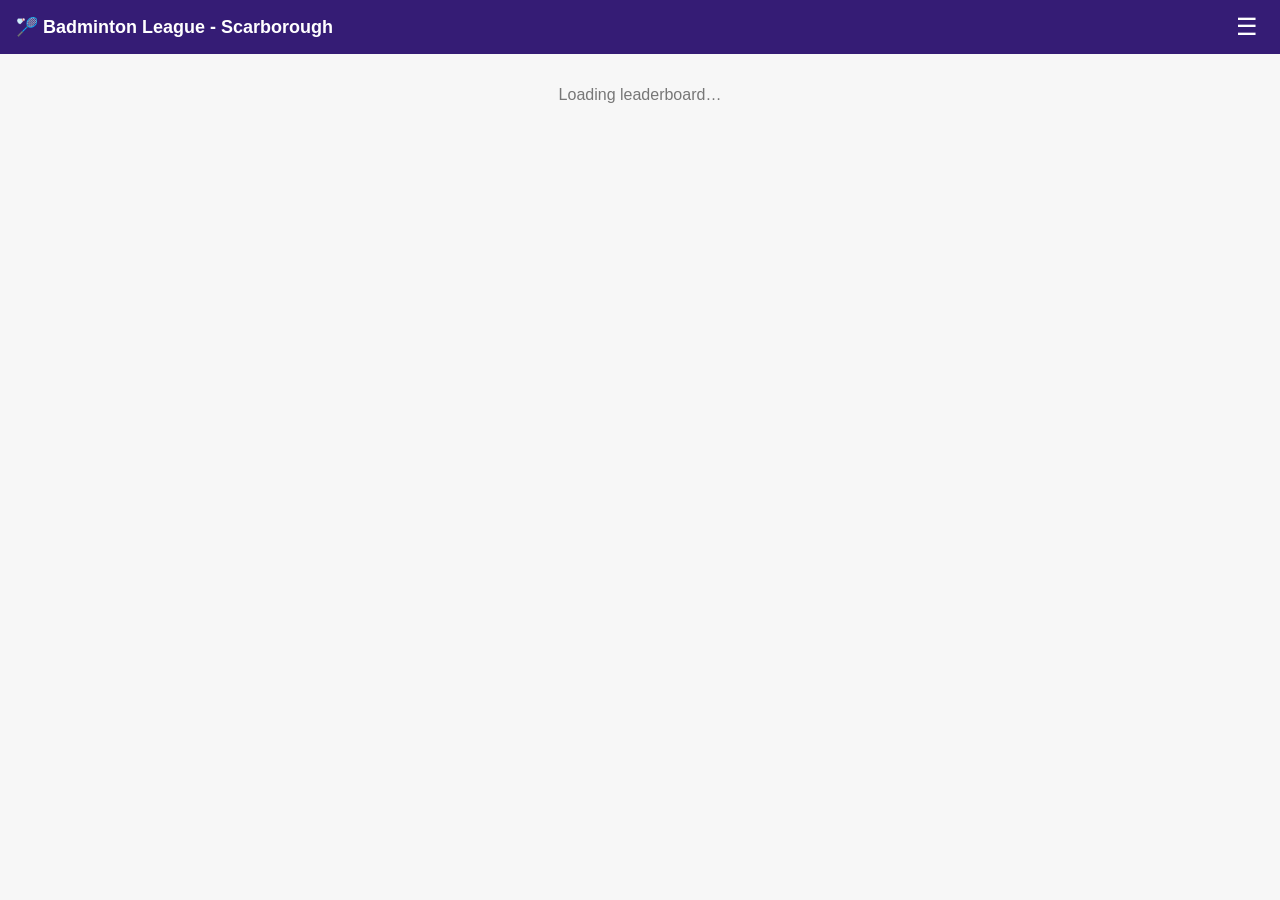
<file: index.html>
<!DOCTYPE html>
<html lang="en">
<head>
  <meta charset="UTF-8" />
  <meta name="viewport" content="width=device-width, initial-scale=1.0" />
  <title>Badminton League</title>
  <link rel="apple-touch-icon" href="badmintonicon.png">
  <link rel="stylesheet" href="css/styles.css" />
</head>
<body>
  <header class="top-bar">
    <h1>🏸 Badminton League - Scarborough</h1>
    <button id="menuBtn">☰</button>
  </header>

  <main id="leaderboard">
    <p class="loading">Loading leaderboard…</p>
  </main>

  <!-- PLAYER DETAIL MODAL -->
  <div id="playerBackdrop" class="modal-backdrop hidden"></div>
  
  <div id="playerModal" class="modal hidden">
    <h2 id="playerName"></h2>
    <p id="playerEmoji" style="font-size:32px; margin-top:0;"></p>
  
    <div id="playerStats"></div>
  
    <button class="cancel-btn" onclick="closePlayerModal()">Close</button>
  </div>


  <nav id="menu" class="hidden">
  <a href="tournaments.html" id="tournamentsLink">Tournaments</a>
  </nav>

  <script src="js/api.js"></script>
  <script src="js/leaderboard.js"></script>
</body>
</html>
</file>
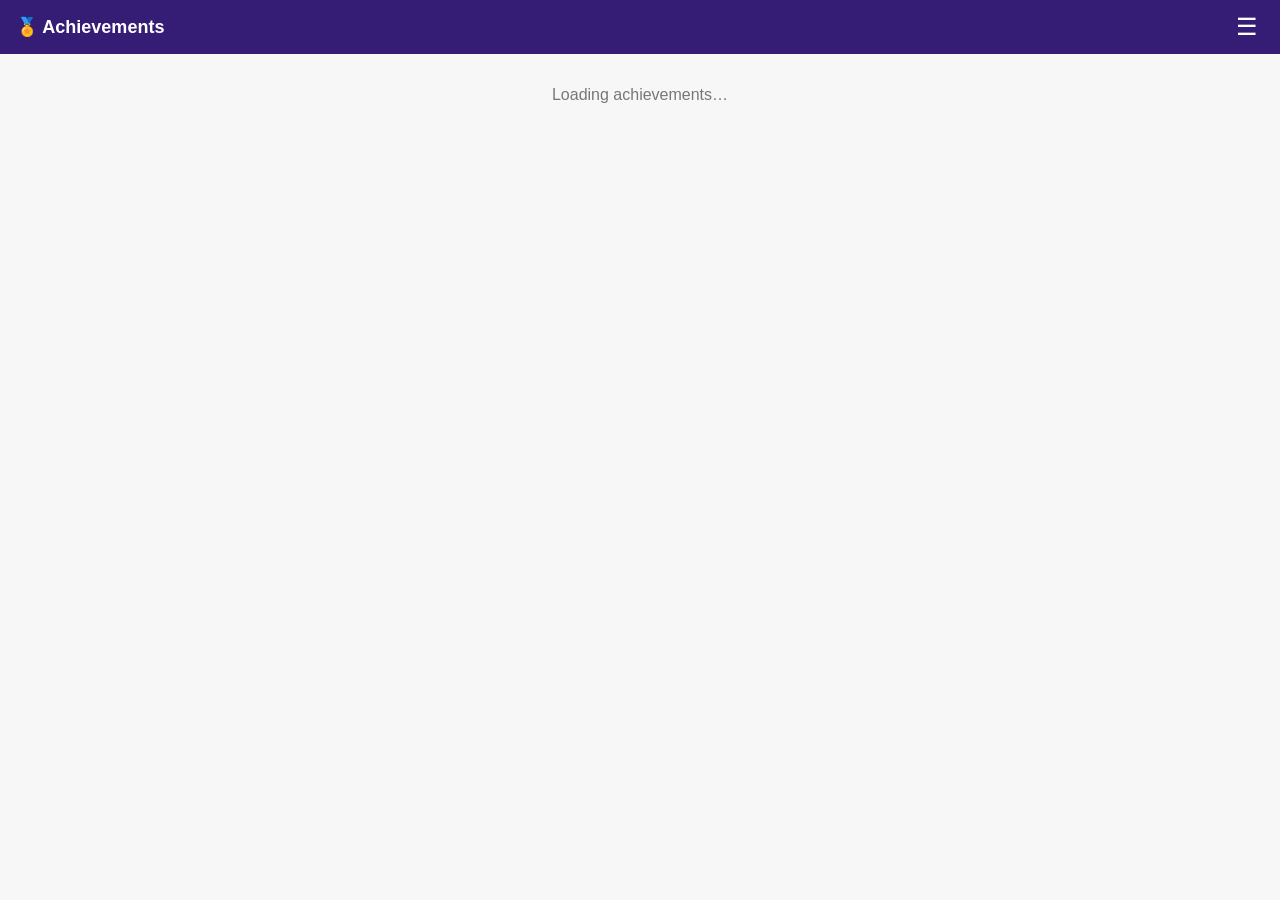
<file: achievements.html>
<!DOCTYPE html>
<html lang="en">
<head>
  <meta charset="UTF-8" />
  <meta name="viewport" content="width=device-width, initial-scale=1.0" />
  <title>Achievements</title>
  <link rel="apple-touch-icon" href="badmintonicon.png">
  <link rel="stylesheet" href="css/styles.css" />
</head>
<body>
  <header class="top-bar">
    <h1>🏅 Achievements</h1>
    <button id="menuBtn">☰</button>
  </header>

  <main id="achievements">
    <p class="loading">Loading achievements…</p>
  </main>

  <nav id="menu" class="hidden">
    <a href="leaderboard.html">Leaderboard</a>
    <a href="tournaments.html">Tournaments</a>
    <a href="players.html">Players</a>
    <a href="achievements.html">Achievements</a>
  
    <!-- LOCATION SWITCH (BOTTOM) -->
    <div class="location-switch">
      <div class="location-row" onclick="toggleLocationMenu()">
        <span id="currentLocation">Wednesday</span>
        <span class="switch-icon">⇄</span>
      </div>
      
      <div id="locationOptions" class="location-options hidden">
        <div onclick="switchLocation('thursday')">Thursday</div>
        <div onclick="switchLocation('monday')">Monday</div>
      </div>
    </div>
  </nav>

  <script src="js/api.js"></script>
  <script src="js/achievements.js"></script>
  <script src="js/location.js"></script>


  <script>
    const menuBtn = document.getElementById("menuBtn");
    const menu = document.getElementById("menu");
    menuBtn.onclick = () => menu.classList.toggle("hidden");
  </script>
</body>
</html>
</file>
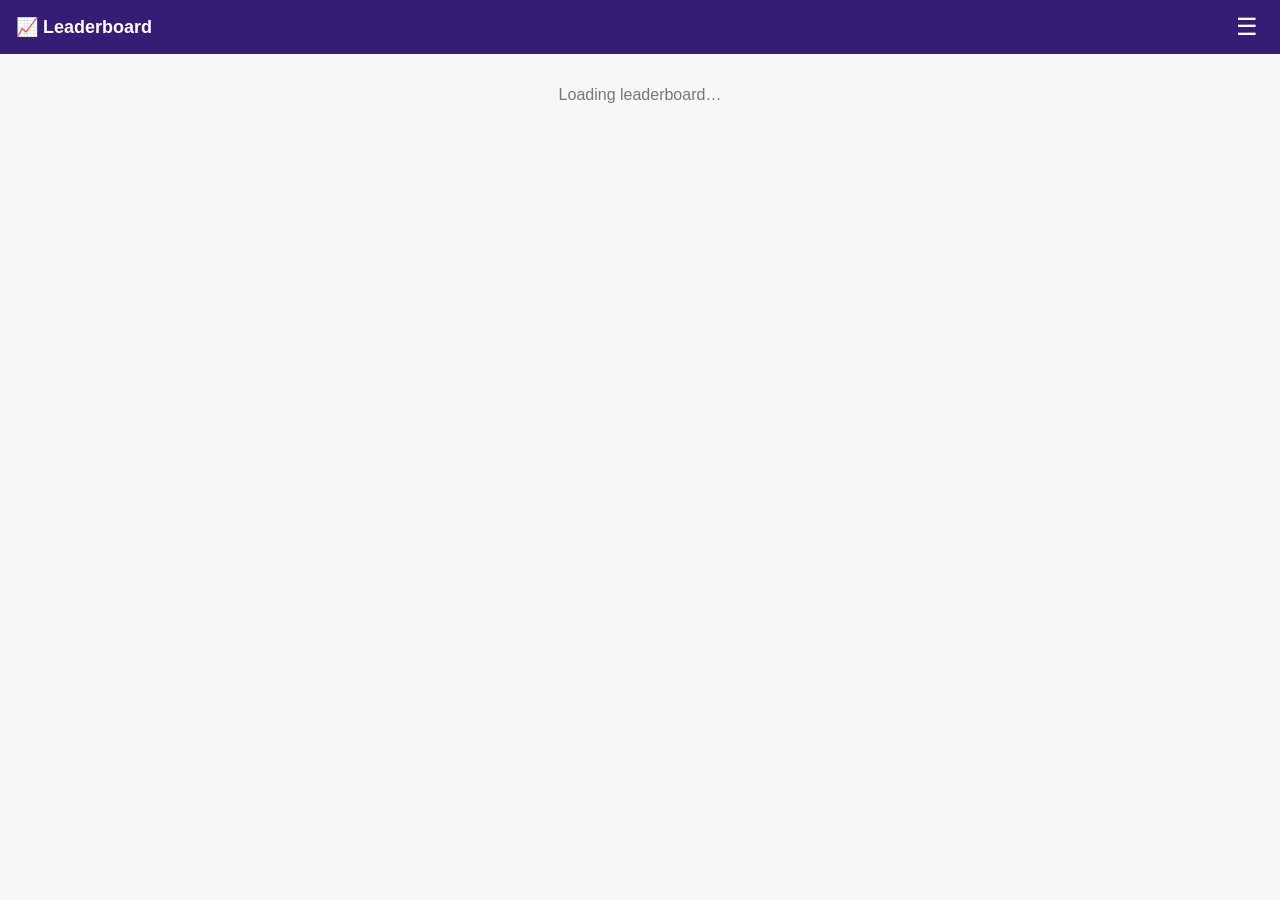
<file: leaderboard.html>
<!DOCTYPE html>
<html lang="en">
<head>
  <meta charset="UTF-8" />
  <meta name="viewport" content="width=device-width, initial-scale=1.0" />
  <title>Leaderboard</title>
  <link rel="apple-touch-icon" href="badmintonicon.png">
  <link rel="stylesheet" href="css/styles.css" />
</head>
<body>
  <header class="top-bar">
    <h1>📈 Leaderboard</h1>
    <button id="menuBtn">☰</button>
  </header>

  <main id="leaderboard">
    <p class="loading">Loading leaderboard…</p>
  </main>

  <!-- PLAYER DETAIL MODAL -->
  <div id="playerBackdrop" class="modal-backdrop hidden"></div>

  <div id="playerModal" class="modal hidden">
    <h2 id="playerName"></h2>
    <p id="playerEmoji" style="font-size:32px; margin-top:0;"></p>
  
    <!-- TABS -->
    <div class="modal-tabs">
      <button id="tabStats" class="tab active">Stats</button>
      <button id="tabPartners" class="tab">Matchups</button>
    </div>
  
    <!-- TAB CONTENT -->
    <div id="playerStats"></div>
    <div id="playerPartners" class="hidden"></div>
  
    <button class="cancel-btn" onclick="closePlayerModal()">Close</button>
  </div>

  <nav id="menu" class="hidden">
    <a href="leaderboard.html">Leaderboard</a>
    <a href="tournaments.html">Tournaments</a>
    <a href="players.html">Players</a>
    <a href="achievements.html">Achievements</a>
  
    <!-- LOCATION SWITCH (BOTTOM) -->
    <div class="location-switch">
      <div class="location-row" onclick="toggleLocationMenu()">
        <span id="currentLocation">Wednesday</span>
        <span class="switch-icon">⇄</span>
      </div>
      
      <div id="locationOptions" class="location-options hidden">
        <div onclick="switchLocation('thursday')">Thursday</div>
        <div onclick="switchLocation('monday')">Monday</div>
      </div>
    </div>
  </nav>


  <script src="js/api.js"></script>
  <script src="js/leaderboard.js"></script>
  <script src="js/location.js"></script>
</body>
</html>
</file>
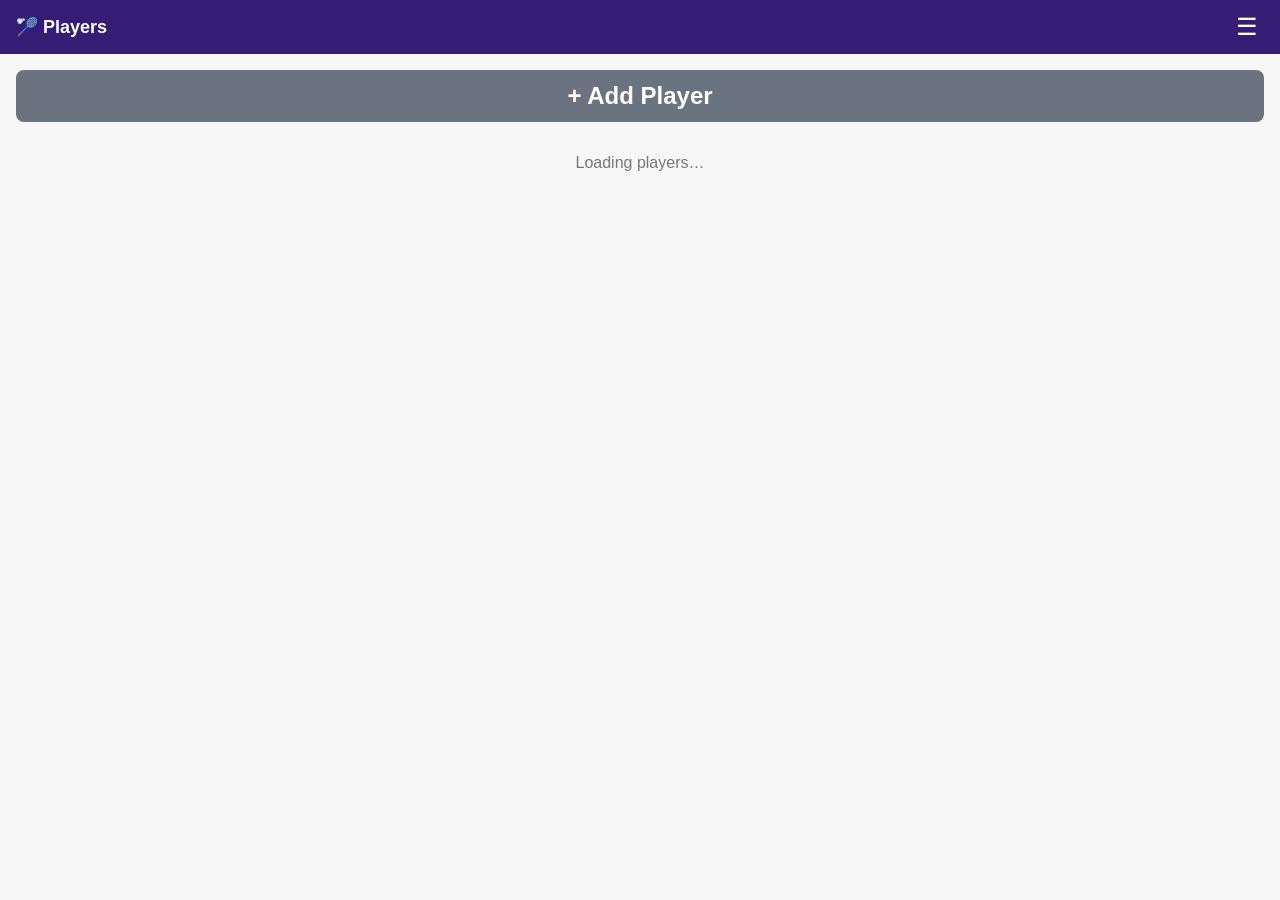
<file: players.html>
<!DOCTYPE html>
<html lang="en">
<head>
  <meta charset="UTF-8" />
  <meta name="viewport" content="width=device-width, initial-scale=1.0" />
  <title>Players</title>
  <link rel="apple-touch-icon" href="badmintonicon.png">
  <link rel="stylesheet" href="css/styles.css" />
</head>
<body>
  <header class="top-bar">
    <h1>🏸 Players</h1>
    <button id="menuBtn">☰</button>
  </header>

  <main id="players">
    <button class="start-btn" id="addPlayerBtn">+ Add Player</button>
    <p class="loading">Loading players…</p>
  </main>

  <!-- ADD PLAYER MODAL -->
  <div id="addPlayerBackdrop" class="modal-backdrop hidden"></div>

  <div id="addPlayerModal" class="modal hidden">
    <h2>Add Player</h2>

    <label>
      Name
      <input
        id="playerNameInput"
        type="text"
        placeholder="Enter player name"
        style="width:100%; padding:8px; margin:8px 0;"
      />
    </label>

    <label>
      Gender
      <select
        id="playerGenderInput"
        style="width:100%; padding:8px; margin-bottom:12px;"
      >
        <option value="">Select gender</option>
        <option value="M">M</option>
        <option value="F">F</option>
      </select>
    </label>

    <button class="submit-btn" onclick="submitAddPlayer()">Add Player</button>
    <button class="cancel-btn" onclick="closeAddPlayerModal()">Cancel</button>
  </div>

  <nav id="menu" class="hidden">
    <a href="leaderboard.html">Leaderboard</a>
    <a href="tournaments.html">Tournaments</a>
    <a href="players.html">Players</a>
    <a href="achievements.html">Achievements</a>
  
    <!-- LOCATION SWITCH (BOTTOM) -->
    <div class="location-switch">
      <div class="location-row" onclick="toggleLocationMenu()">
        <span id="currentLocation">Wednesday</span>
        <span class="switch-icon">⇄</span>
      </div>
      
      <div id="locationOptions" class="location-options hidden">
        <div onclick="switchLocation('thursday')">Thursday</div>
        <div onclick="switchLocation('monday')">Monday</div>
      </div>
    </div>
  </nav>

  <script src="js/api.js"></script>
  <script src="js/location.js"></script>


  <script>
    /* MENU TOGGLE */
    const menuBtn = document.getElementById("menuBtn");
    const menu = document.getElementById("menu");
    menuBtn.onclick = () => menu.classList.toggle("hidden");

    const container = document.getElementById("players");
    const addBtn = document.getElementById("addPlayerBtn");

    addBtn.onclick = openAddPlayerModal;

    /* LOAD PLAYERS */
    async function loadPlayerList() {
      const players = await loadPlayers();
      container.innerHTML = "";
      container.appendChild(addBtn);

      Object.entries(players).forEach(([id, name]) => {
        const card = document.createElement("div");
        card.className = "card";
        card.innerHTML = `<strong>${name}</strong>`;
        container.appendChild(card);
      });
    }

    loadPlayerList();

    /* MODAL CONTROL */
    function openAddPlayerModal() {
      document.getElementById("playerNameInput").value = "";
      document.getElementById("playerGenderInput").value = "";
      document.getElementById("addPlayerBackdrop").classList.remove("hidden");
      document.getElementById("addPlayerModal").classList.remove("hidden");
    }

    function closeAddPlayerModal() {
      document.getElementById("addPlayerBackdrop").classList.add("hidden");
      document.getElementById("addPlayerModal").classList.add("hidden");
    }

    /* SUBMIT */
    async function submitAddPlayer() {
      const name = document.getElementById("playerNameInput").value.trim();
      const gender = document.getElementById("playerGenderInput").value;

      if (!name) {
        alert("Please enter a name.");
        return;
      }

      if (gender !== "M" && gender !== "F") {
        alert("Please select gender M or F.");
        return;
      }

      const res = await apiPost({
        action: "addPlayer",
        name,
        gender
      });

      if (res.error) {
        alert(res.error);
        return;
      }

      // Clear cached player map so reload fetches fresh data
      PLAYER_MAP = null;

      closeAddPlayerModal();
      loadPlayerList();
    }
  </script>
</body>
</html>
</file>
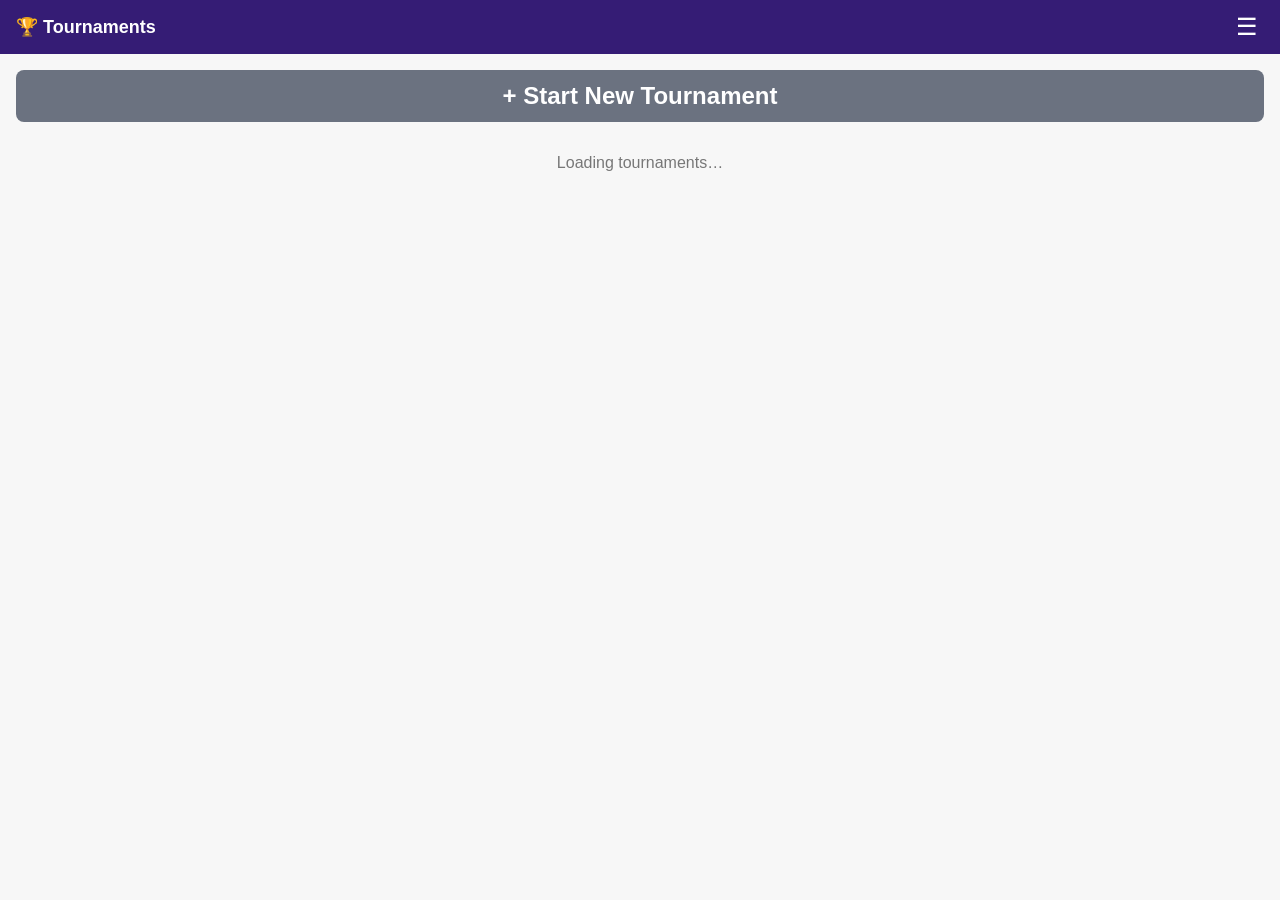
<file: tournaments.html>
<!DOCTYPE html>
<html lang="en">
<head>
  <meta charset="UTF-8" />
  <meta name="viewport" content="width=device-width, initial-scale=1.0" />
  <title>Tournaments</title>
  <link rel="apple-touch-icon" href="badmintonicon.png">
  <link rel="stylesheet" href="css/styles.css" />
</head>
<body>
  <header class="top-bar">
    <h1>🏆 Tournaments</h1>
    <button id="menuBtn">☰</button>
  </header>

  <main id="tournaments">
    <p class="loading">Loading tournaments…</p>
  </main>

  <!-- START TOURNAMENT MODAL -->
  <div id="startBackdrop" class="modal-backdrop hidden"></div>

  <div id="startModal" class="modal hidden">
    <h2>Start New Tournament</h2>
    <div id="playerSelect" style="max-height:300px; overflow-y:auto;"></div>
    <button
        id="createTournamentBtn"
        class="submit-btn"
        onclick="createTournament()"
      >
        Create Tournament
      </button>

    <button class="cancel-btn" onclick="closeStartModal()">Cancel</button>
  </div>

  <!-- SCORE  -->
  <div id="modalBackdrop" class="modal-backdrop hidden"></div>
  <div id="scoreModal" class="modal hidden">
    <h2 id="modalTitle"></h2>
    <div class="score-row-group">
      <span id="modalTeamA" class="score-team-label"></span>
      <div class="score-row">
        <button class="score-btn" onclick="changeScore('a', -1)">−</button>
        <span id="scoreA">0</span>
        <button class="score-btn" onclick="changeScore('a', 1)">+</button>
      </div>
    </div>
    <div class="score-row-group">
      <span id="modalTeamB" class="score-team-label"></span>
      <div class="score-row">
        <button class="score-btn" onclick="changeScore('b', -1)">−</button>
        <span id="scoreB">0</span>
        <button class="score-btn" onclick="changeScore('b', 1)">+</button>
      </div>
    </div>

    <button
      id="saveScoreBtn"
      class="submit-btn"
      onclick="saveScore()"
    >
      Save Score
    </button>

    <button class="cancel-btn" onclick="closeModal()">Cancel</button>
  </div>

  <!-- COMPLETE TOURNAMENT MODAL -->
  <div id="completeBackdrop" class="modal-backdrop hidden"></div>
  <div id="completeModal" class="modal hidden">
    <h2>Complete Tournament?</h2>
    <p>This will mark the tournament as complete.<br>All game scores will be finalized.</p>
    <button class="success-btn" onclick="confirmCompleteTournament()">Complete Tournament</button>
    <button class="cancel-btn" onclick="closeCompleteModal()">Go Back</button>
  </div>

  <!-- CANCEL TOURNAMENT MODAL -->
  <div id="cancelBackdrop" class="modal-backdrop hidden"></div>
  <div id="cancelModal" class="modal hidden">
    <h2>Cancel Tournament?</h2>
    <p>This will permanently delete this tournament and all its games.</p>
    <button class="danger-btn" onclick="confirmCancelTournament()">Cancel Tournament</button>
    <button class="cancel-btn" onclick="closeCancelModal()">Go Back</button>
  </div>

  <nav id="menu" class="hidden">
    <a href="leaderboard.html">Leaderboard</a>
    <a href="tournaments.html">Tournaments</a>
    <a href="players.html">Players</a>
    <a href="achievements.html">Achievements</a>
  
    <!-- LOCATION SWITCH (BOTTOM) -->
    <div class="location-switch">
      <div class="location-row" onclick="toggleLocationMenu()">
        <span id="currentLocation">Wednesday</span>
        <span class="switch-icon">⇄</span>
      </div>
      
      <div id="locationOptions" class="location-options hidden">
        <div onclick="switchLocation('thursday')">Thursday</div>
        <div onclick="switchLocation('monday')">Monday</div>
      </div>
    </div>
  </nav>

  <script src="js/api.js"></script>
  <script src="js/tournaments.js"></script>
  <script src="js/location.js"></script>


  <script>
    const menuBtn = document.getElementById("menuBtn");
    const menu = document.getElementById("menu");
    menuBtn.onclick = () => menu.classList.toggle("hidden");
  </script>
</body>
</html>
</file>
<file: css/styles.css>
body {
  margin: 0;
  font-family: -apple-system, BlinkMacSystemFont, sans-serif;
  background: #f7f7f7;
  color: #222;
}

.top-bar {
  position: sticky;
  top: 0;
  z-index: 10; 
  background: #351C75;
  color: white;
  padding: 12px 16px;
  display: flex;
  justify-content: space-between;
  align-items: center;
}

.top-bar h1 {
  font-size: 18px;
  margin: 0;
}

.top-bar a {
  color: white;
  text-decoration: none;
  font-size: 20px;
}

.top-bar a:visited {
  color: white;
}

.top-bar a:hover {
  opacity: 0.8;
}


button {
  background: none;
  border: none;
  color: white;
  font-size: 24px;
}

main {
  padding: 16px;
}

.card {
  background: white;
  border-radius: 10px;
  padding: 12px;
  margin-bottom: 12px;
  box-shadow: 0 2px 6px rgba(0,0,0,0.08);
}

.loading {
  text-align: center;
  color: #777;
}

#menu {
  position: fixed;
  top: 56px;
  right: 0;
  width: 200px;

  /* 🔑 Use viewport height correctly */
  height: calc(100dvh - 56px);

  background: white;
  box-shadow: -2px 0 6px rgba(0,0,0,0.2);
  z-index: 5;

  display: flex;
  flex-direction: column;
  overflow-y: auto;

  padding: 20px;
  padding-bottom: calc(32px + env(safe-area-inset-bottom));
  box-sizing: border-box;
}




#menu a {
  display: block;
  margin-bottom: 12px;
  color: #351C75;
  font-weight: bold;
  text-decoration: none;
}



.hidden {
  display: none;
}

#menu.hidden {
  display: none;
}




.game-card {
  background: #fdfdfd;
  border-radius: 8px;
  padding: 10px;
  margin-bottom: 8px;
  border: 1px solid #ddd;
  cursor: pointer;
  touch-action: manipulation;
}

.game-card.current {
  border-left: 5px solid #0b6e4f;
  font-weight: bold;
}

.game-card:hover {
  background: #f1f1f1;
}

.game-card.completed {
  background: #f3f3f3;
}

.team.winner {
  font-weight: bold;
  color: #0b6e4f;
}


/* MODAL */
.modal-backdrop {
  position: fixed;
  inset: 0;
  background: rgba(0,0,0,0.5);
  z-index: 10;
}

.modal {
  position: fixed;
  bottom: 0;
  left: 0;
  right: 0;
  background: white;
  padding: 16px;
  border-radius: 16px 16px 0 0;
  z-index: 11;
}

.score-row-group {
  margin: 12px 0;
}

.score-team-label {
  display: block;
  font-size: 13px;
  font-weight: 600;
  color: #6b7280;
  text-align: center;
  margin-bottom: 4px;
  text-transform: uppercase;
  letter-spacing: 0.04em;
}

.score-row {
  display: flex;
  justify-content: center;
  align-items: center;
  font-size: 24px;
}

.score-btn {
  font-size: 28px;
  padding: 8px 16px;
  color: #0b6e4f;
}

.submit-btn {
  width: 100%;
  padding: 12px;
  background: #0b6e4f;
  color: white;
  border-radius: 8px;
  margin-top: 12px;
}

.submit-btn:disabled {
  opacity: 0.5;
}


.cancel-btn {
  width: 100%;
  padding: 10px;
  margin-top: 8px;
  color: #666;
}

.complete-btn {
  width: 100%;
  margin-top: 12px;
  padding: 12px;
  background: #0b6e4f;
  color: white;
  border-radius: 8px;
  font-weight: bold;
}

.cancel-tournament-btn {
  width: 100%;
  margin-top: 12px;
  padding: 12px;
  background: #b91c1c; /* neutral gray */
  color: white;
  border-radius: 8px;
  font-weight: bold;
}

.success-btn {
  width: 100%;
  padding: 12px;
  background: #0b6e4f;   /* green */
  color: white;
  border-radius: 8px;
  font-weight: bold;
}

.danger-btn {
  width: 100%;
  padding: 12px;
  background: #b91c1c;   /* red */
  color: white;
  border-radius: 8px;
  font-weight: bold;
}



.start-btn {
  width: 100%;
  margin-bottom: 16px;
  padding: 12px;
  background: #6b7280;
  color: white;
  border-radius: 8px;
  font-weight: bold;
}


.player-stat {
  display: flex;
  justify-content: space-between;
  padding: 6px 0;
  border-bottom: 1px solid #eee;
  font-size: 15px;
}

.player-stat:last-child {
  border-bottom: none;
}

.rank-1 {
  background: linear-gradient(
    135deg,
    #fff7cc,
    #f5e6a0
  );
}

.rank-2 {
  background: linear-gradient(
    135deg,
    #f5f5f5,
    #e0e0e0
  );
}

.rank-3 {
  background: linear-gradient(
    135deg,
    #fbe5d6,
    #e7c3a5
  );
}

.tournament-actions {
  display: flex;
  gap: 10px;
  margin-top: 12px;
}

.tournament-actions button {
  flex: 1;
  font-size: 16px;
}

/* Tournament header row (ID + Stats button) */
.tournament-header {
  display: flex;
  justify-content: space-between;
  align-items: center;
  gap: 12px;
  margin-bottom: 6px;
}

/* Stats toggle button */
.stats-btn {
  font-size: 14px;
  padding: 6px 10px;
  border-radius: 6px;
  background: #e6f2ee;
  color: #0b6e4f;
  border: 1px solid #0b6e4f;
  cursor: pointer;
  white-space: nowrap;
}

/* Boxed stats container */
.tournament-stats {
  background: #f9fafb;
  border: 1px solid #e5e7eb;
  border-radius: 10px;
  padding: 12px;
  margin: 10px 0 16px;
}

.player-stat {
  margin-bottom: 8px;
}

.stat-name {
  font-weight: 600;
  font-size: 14px;
  margin-bottom: 4px;
}

.stat-row {
  display: grid;
  grid-template-columns: repeat(5, 36px);
  gap: 4px;
  font-size: 13px;
}

.stat-row div {
  background: white;
  border-radius: 5px;
  padding: 4px 0;
  text-align: center;
  border: 1px solid #e5e7eb;
}

.stat-row span {
  display: block;
  font-size: 10px;
  color: #6b7280;
}

.stat-row strong {
  font-size: 13px;
  color: #111827;
}

.modal-tabs {
  display: flex;
  gap: 10px;
  margin-bottom: 12px;
}

.tab {
  flex: 1;
  padding: 12px;                 /* same as buttons */
  border-radius: 8px;            /* same as buttons */
  font-size: 15px;               /* matches visual weight */
  font-weight: bold;
  border: 1px solid #ddd;
  background: #f3f3f3;
  color: #222;
  cursor: pointer;

  display: flex;                 /* centers text perfectly */
  align-items: center;
  justify-content: center;
}

.tab.active {
  background: #0b6e4f;           /* same green */
  color: white;
  border-color: #0b6e4f;
}



/* ---------- PLAYER MODAL FIXED HEIGHT ---------- */

#playerModal {
  max-height: 80vh;
  flex-direction: column;
}

/* only display the modal when it is NOT hidden */
#playerModal:not(.hidden) {
  display: flex;
}


/* stats + partners panels scroll internally */
#playerStats,
#playerPartners {
  flex: 1;
  overflow-y: auto;
  -webkit-overflow-scrolling: touch;
}
/* ---------- PARTNERS TAB HEADINGS ---------- */

.partners-title {
  margin: 14px 0 6px;
  font-size: 12px;
  font-weight: 700;
  text-transform: uppercase;
  color: #6b7280;
  letter-spacing: 0.05em;
}

.muted {
  color: #777;
  text-align: center;
  margin: 8px 0;
}

/* ---------- LOCATION SWITCH ---------- */

.location-switch {
  margin-top: auto;
  font-size: 14px;
}





.location-row {
  display: flex;
  justify-content: space-between;
  align-items: center;
  padding: 10px 12px;
  border-radius: 8px;
  background: #f3f4f6;
  color: #351C75;
  font-weight: bold;
  cursor: pointer;
}

.location-row:hover {
  background: #e5e7eb;
}

.switch-icon {
  font-size: 16px;
}

.location-options {
  margin-top: 8px;
  background: white;
  border: 1px solid #e5e7eb;
  border-radius: 8px;
  overflow: hidden;
}

.location-options div {
  padding: 10px 12px;
  cursor: pointer;
}

.location-options div:hover {
  background: #f3f4f6;
}


/* ---------- RANK CHANGE INDICATOR ---------- */

.rank-change {
  float: right;                 /* push to right side */
  font-size: 13px;
  font-weight: 600;
  margin-left: 8px;
}

/* rank up = green */
.rank-change.rank-up {
  color: #16a34a;               /* Tailwind green-600 */
}

/* rank down = red */
.rank-change.rank-down {
  color: #dc2626;               /* Tailwind red-600 */
}

/* no change */
.rank-change.rank-same {
  color: #9ca3af;               /* gray-400 */
}
</file>
